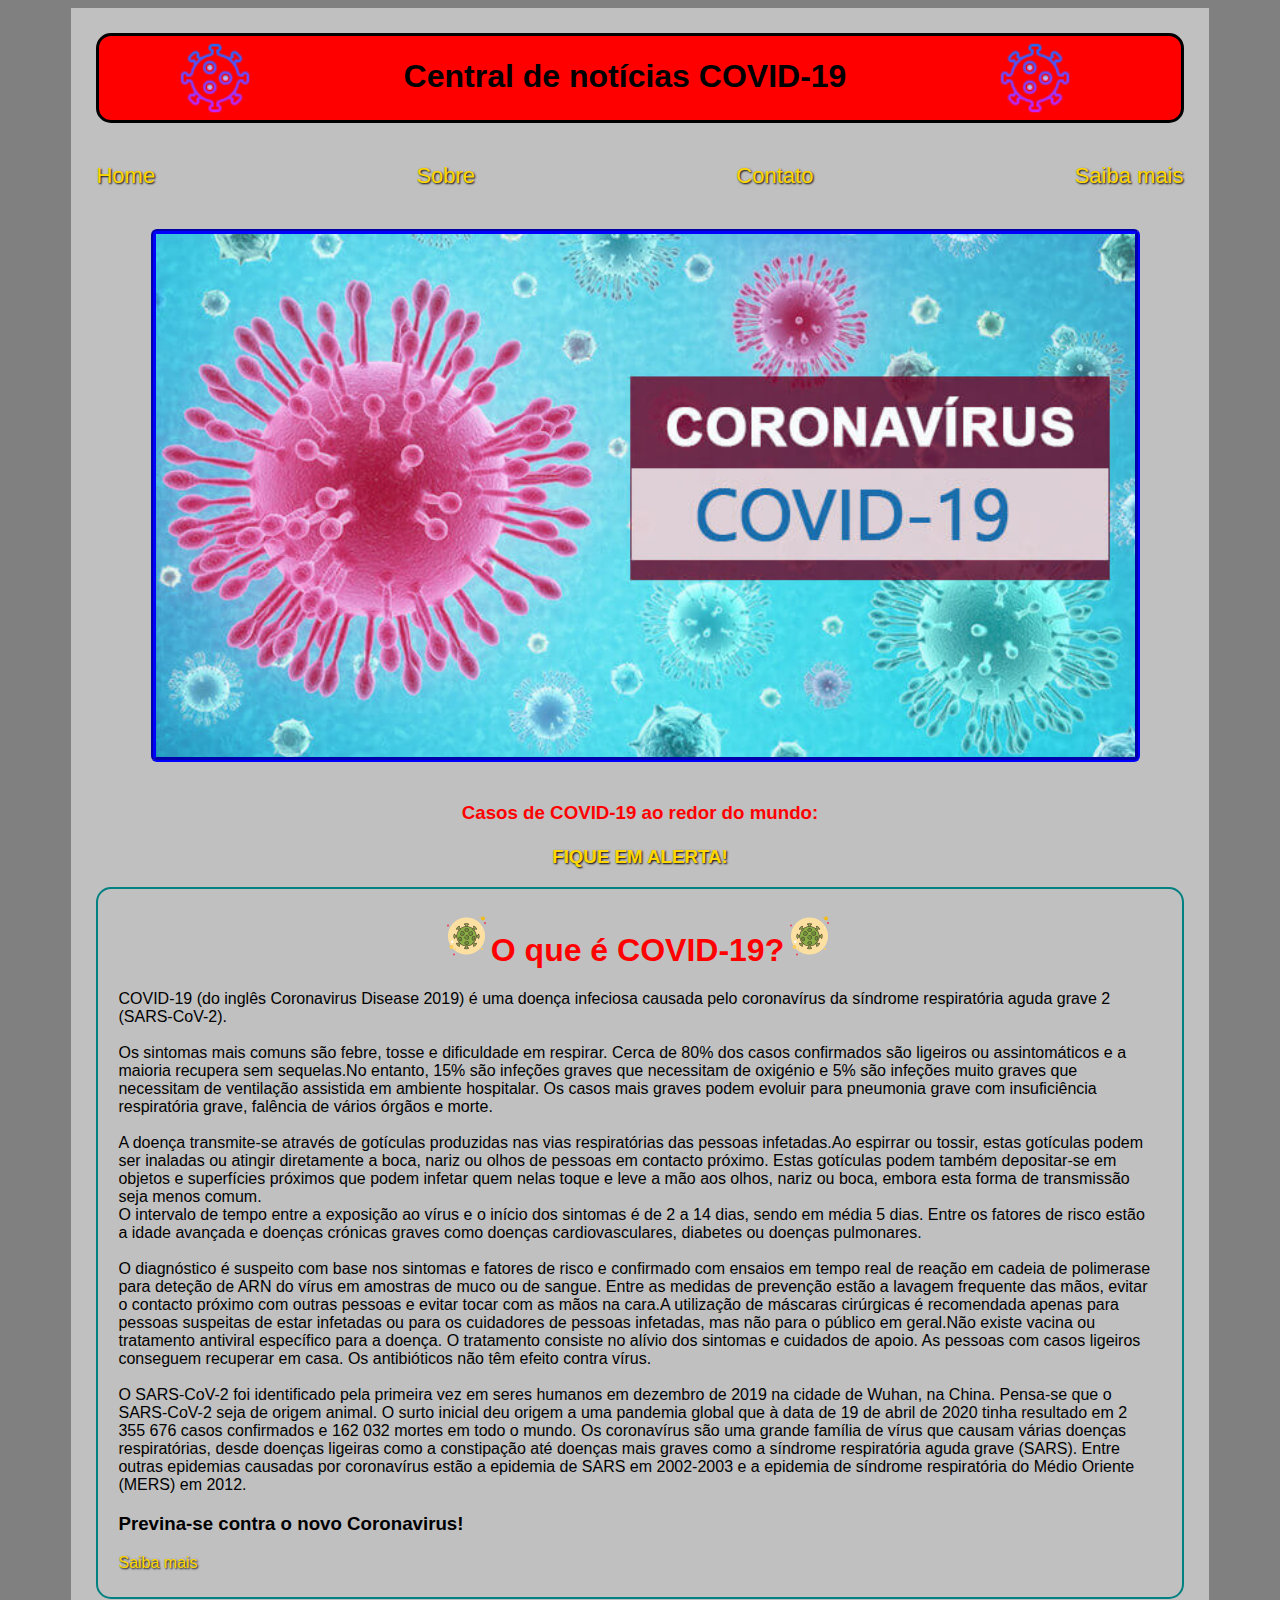
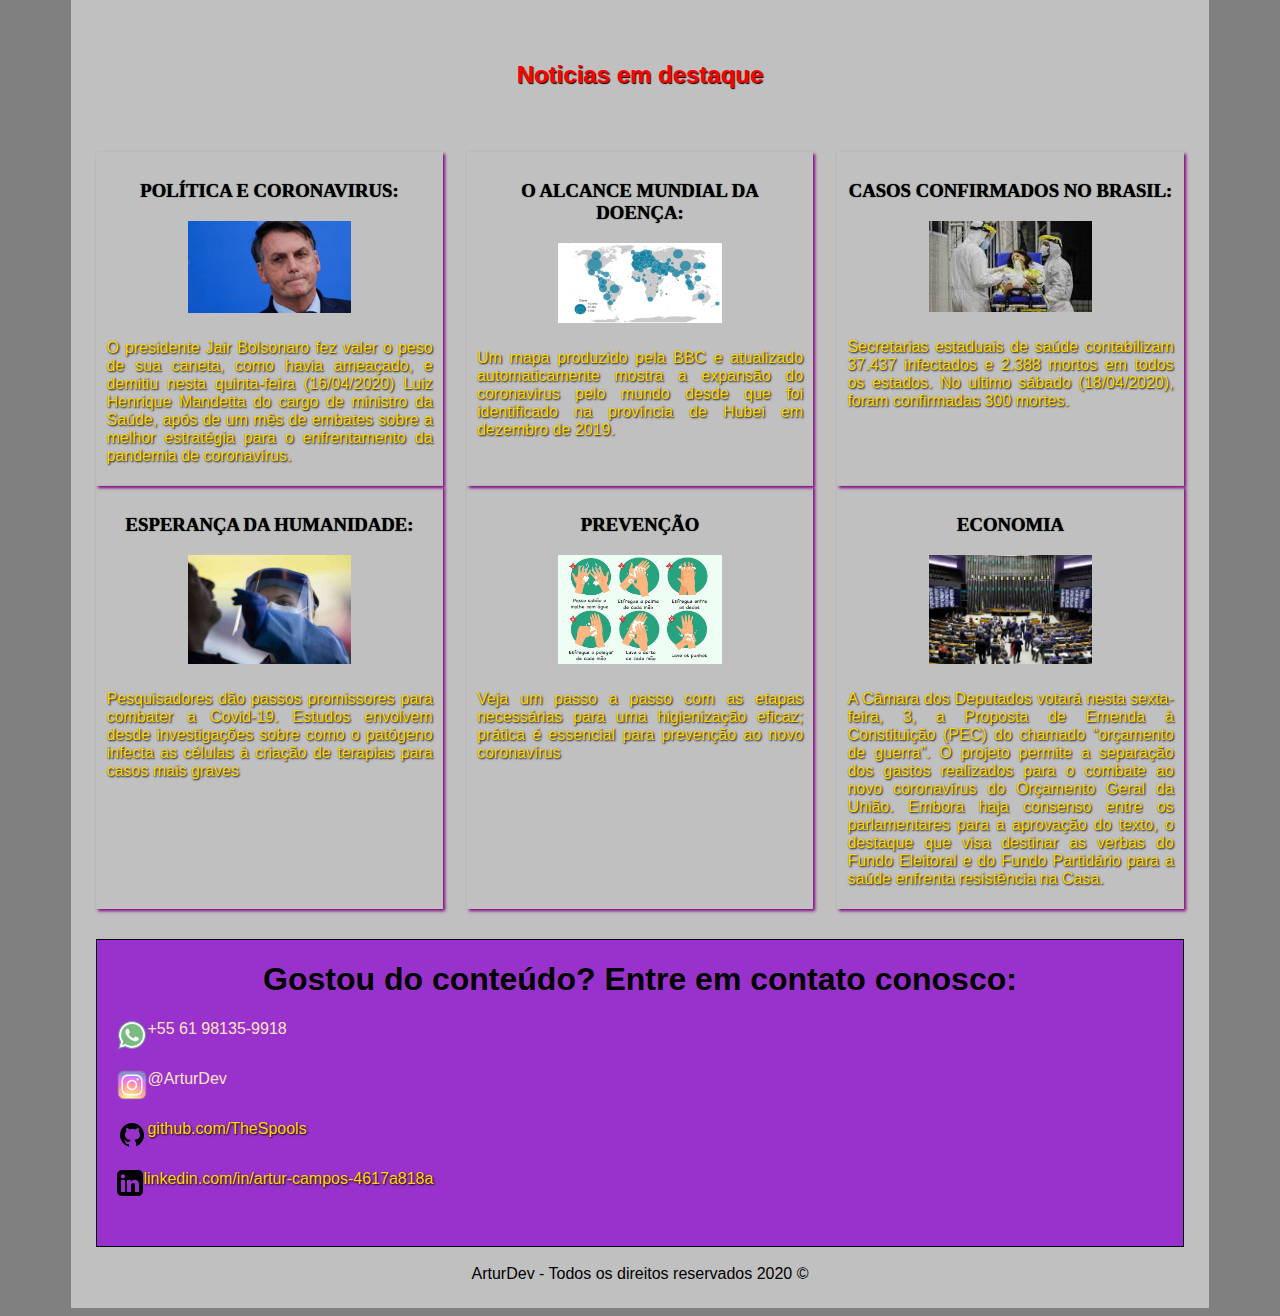
<file: index.html>
<DOCTYPE html>
    <htmL>

    <head>
        <meta charset="utf-8">
        <title>.:Noticias COVID-19:.</title>
        <link rel="stylesheet" a href="estilo.css">
    </head>

    <body>
        <div id="conteudo">
            <div id="cabecalho">

                <img src="icons.png" width="8%">
                <h1> Central de notícias COVID-19 </h1>
                <img src="icons.png" width="8%">
            </div>
            <div id="navbar">
                <div><a href="index.html">Home</a> </div>
                <div><a href="sobremim.html">Sobre</a> </div>
                <div><a href="https://forms.gle/wCagCPUpqGJRLvS86" target="_blank">Contato</a> </div>
                <div><a href="referencias.html">Saiba mais</a> </div>
            </div>

            <div id="imagemFixa">
                <img src="bigcorona.jpg" id="pngfixa">
            </div>
            <div class="casos">
                <h3 class="casos">Casos de COVID-19 ao redor do mundo: <br> <a
                        href="https://www.google.com/search?q=casos+de+coronavirus+no+mundo&oq=casos+de+coronavirus+no+mundo&aqs=chrome.0.0l5.7754j0j4&sourceid=chrome&ie=UTF-8"
                        target="_blank"><br>FIQUE
                        EM ALERTA!</a></h3>
            </div>
            <div>
                <div id="arturdev">
                    <h1 class="casos"><img src="iconecorona.png">O que é COVID-19?<img src="iconecorona.png"></h1>

                    <p>COVID-19 (do inglês Coronavirus Disease 2019) é uma doença infeciosa causada pelo
                        coronavírus da síndrome respiratória aguda grave 2 (SARS-CoV-2).<br>
                        <br>Os sintomas mais comuns são febre, tosse e dificuldade em respirar.
                        Cerca de 80% dos casos confirmados são ligeiros ou assintomáticos e a maioria
                        recupera sem sequelas.No entanto, 15% são infeções graves que necessitam de oxigénio
                        e 5% são infeções muito graves que necessitam de ventilação assistida em ambiente hospitalar.
                        Os casos mais graves podem evoluir para pneumonia grave com insuficiência respiratória grave,
                        falência de vários órgãos e morte.<br><br>

                        A doença transmite-se através de gotículas produzidas nas vias respiratórias das pessoas
                        infetadas.Ao espirrar ou tossir, estas gotículas podem ser inaladas ou atingir
                        diretamente a boca, nariz ou olhos de pessoas em contacto próximo.
                        Estas gotículas podem também depositar-se em objetos e superfícies próximos que podem
                        infetar quem nelas toque e leve a mão aos olhos, nariz ou boca,
                        embora esta forma de transmissão seja menos comum.<br>
                        O intervalo de tempo entre a exposição ao vírus e o início dos sintomas
                        é de 2 a 14 dias, sendo em média 5 dias.
                        Entre os fatores de risco estão a idade avançada e doenças
                        crónicas graves como doenças cardiovasculares, diabetes ou doenças
                        pulmonares. <br><br>
                        O diagnóstico é suspeito com base nos sintomas e
                        fatores de risco e confirmado com ensaios em tempo
                        real de reação em cadeia de polimerase para deteção
                        de ARN do vírus em amostras de muco ou de sangue.

                        Entre as medidas de prevenção estão a lavagem frequente das mãos,
                        evitar o contacto próximo com outras pessoas e evitar tocar com
                        as mãos na cara.A utilização de máscaras cirúrgicas é recomendada
                        apenas para pessoas suspeitas de estar infetadas ou para os cuidadores
                        de pessoas infetadas, mas não para o público em geral.Não existe
                        vacina ou tratamento antiviral específico para a doença.
                        O tratamento consiste no alívio dos sintomas e cuidados de apoio.
                        As pessoas com casos ligeiros conseguem recuperar em casa.
                        Os antibióticos não têm efeito contra vírus. <br><br>

                        O SARS-CoV-2 foi identificado pela primeira vez em seres
                        humanos em dezembro de 2019 na cidade de Wuhan, na China.
                        Pensa-se que o SARS-CoV-2 seja de origem animal.
                        O surto inicial deu origem a uma pandemia global que
                        à data de 19 de abril de 2020
                        tinha resultado em 2 355 676 casos confirmados e 162 032
                        mortes em todo o mundo.
                        Os coronavírus são uma grande família de vírus que causam
                        várias doenças
                        respiratórias, desde doenças ligeiras como a constipação até doenças
                        mais graves como a síndrome respiratória aguda grave (SARS).
                        Entre outras epidemias causadas por coronavírus estão a epidemia de SARS
                        em 2002-2003 e a epidemia de síndrome respiratória do Médio Oriente (MERS)
                        em 2012.
                        <h3>Previna-se contra o novo Coronavirus!</h3>

                        <a href="https://www.saude.gov.br/saude-de-a-z/coronavirus" target="_blank">
                            Saiba mais <br></a>
                </div>
                <div id="Destaque">
                    <h2 id="Destaque">Noticias em destaque</h2>
                </div>
                <div id="cursos">
                    <div class="cursosDestaque">
                        <span>
                            <h3>POLÍTICA E CORONAVIRUS:</h3>
                        </span>
                        <img src="bolsocorona.jpg" class="imgDestaque">
                        <a href="https://www.terra.com.br/noticias/coronavirus/coronavirus-no-brasil-bolsonaro-troca-ministro-mas-conducao-da-crise-deve-seguir-com-estados-congresso-e-stf-dizem-analistas,47daa642501178a374178cf92bd3b23b0elfk05q.html"
                            target="_blank">

                            <p>O presidente Jair Bolsonaro fez valer o peso de sua caneta, como havia ameaçado, e
                                demitiu nesta quinta-feira (16/04/2020) Luiz Henrique Mandetta do cargo de ministro da
                                Saúde,
                                após de um mês de embates sobre a melhor estratégia para o enfrentamento da pandemia de
                                coronavírus.
                            </p>
                        </a>
                    </div>
                    <div class="cursosDestaque">
                        <span>
                            <h3> O ALCANCE MUNDIAL DA DOENÇA: </h3>
                        </span>
                        <img src="mapa.jpg" class="imgDestaque">
                        <a href="https://www.bbc.com/portuguese/internacional-51718755" target="_blank">
                            <p>Um mapa produzido pela BBC e atualizado automaticamente mostra a expansão do coronavirus
                                pelo mundo desde que foi identificado na província de Hubei em dezembro de 2019.
                            </p>
                        </a>
                    </div>

                    <div class="cursosDestaque">
                        <span>
                            <h3>CASOS CONFIRMADOS NO BRASIL:</h3>
                        </span>
                        <img src="brasil.jpg" class="imgDestaque">
                        <a href="https://oglobo.globo.com/sociedade/coronavirus-brasil-tem-38654-casos-confirmados-2462-mortes-1-24382220"
                            target="_blank">
                            <p>Secretarias estaduais de saúde contabilizam 37.437 infectados e 2.388 mortos em todos os
                                estados. No ultimo sábado (18/04/2020), foram confirmadas 300 mortes.</p>
                        </a>
                    </div>

                    <div class="cursosDestaque">
                        <span>
                            <h3>ESPERANÇA DA HUMANIDADE:</h3>
                        </span>
                        <img src="esperanca.jpg" class="imgDestaque">
                        <a href="https://www.correiobraziliense.com.br/app/noticia/ciencia-e-saude/2020/04/19/interna_ciencia_saude,846060/ciencia-avanca-na-busca-da-cura-para-o-coronavirus.shtml"
                            target="_blank">
                            <p>Pesquisadores dão passos promissores para combater a Covid-19. Estudos envolvem desde
                                investigações sobre como o patógeno infecta as células à criação de terapias para casos
                                mais graves</p>
                        </a>

                    </div>
                    <div class="cursosDestaque">
                        <span>
                            <h3> PREVENÇÃO</h3>
                        </span>
                        <img src="prevencao.jpg" class="imgDestaque">
                        <a
                            href="https://www.saopaulo.sp.gov.br/spnoticias/saiba-como-lavar-as-maos-para-se-prevenir-contra-a-covid-19/">
                            <p>Veja um passo a passo com as etapas necessárias para uma higienização eficaz; prática é
                                essencial para prevenção ao novo coronavírus</p>
                        </a>
                    </div>
                    <div class="cursosDestaque">
                        <span>
                            <h3> ECONOMIA</h3>
                        </span>
                        <img src="economia.jpg" class="imgDestaque">
                        <a href="https://veja.abril.com.br/politica/uso-de-verba-eleitoral-de-r-3-bi-para-combater-coronavirus-racha-a-camara/"
                            target="_blank">
                            <p>A Câmara dos Deputados votará nesta sexta-feira, 3, a Proposta de Emenda à Constituição
                                (PEC) do chamado “orçamento de guerra”.
                                O projeto permite a separação dos gastos realizados para o combate ao novo coronavírus
                                do Orçamento Geral da União.
                                Embora haja consenso entre os parlamentares para a aprovação do texto,
                                o destaque que visa destinar as verbas do Fundo Eleitoral e do Fundo Partidário para a
                                saúde enfrenta resistência na Casa.
                            </p>
                        </a>
                    </div>

                </div>

            </div>
            <div id="rodape">
                <h1 id="casos1">Gostou do conteúdo? Entre em contato conosco:</h1>
                <div id="redessociais">

                    <div class="rede"><img src="whatsapp_icon.png" />+55 61 98135-9918</div>
                    <div class="rede"><img src="instagram_icon.png" /> @ArturDev</div>
                    <div class="rede"><img src="github_icon.png" /> <a href="github.com/TheSpools" target="_blank">
                            github.com/TheSpools</a></div>
                    <div class="rede"><img src="linkedin_icon.png" /><a
                            href="https://www.linkedin.com/in/artur-campos-4617a818a/" target="_blank">
                            linkedin.com/in/artur-campos-4617a818a</a> </div>
                </div>

            </div>
    </body>
    <br>
    <footer id="centro">ArturDev - Todos os direitos reservados 2020 ©</footer>

    </htmL>
</file>
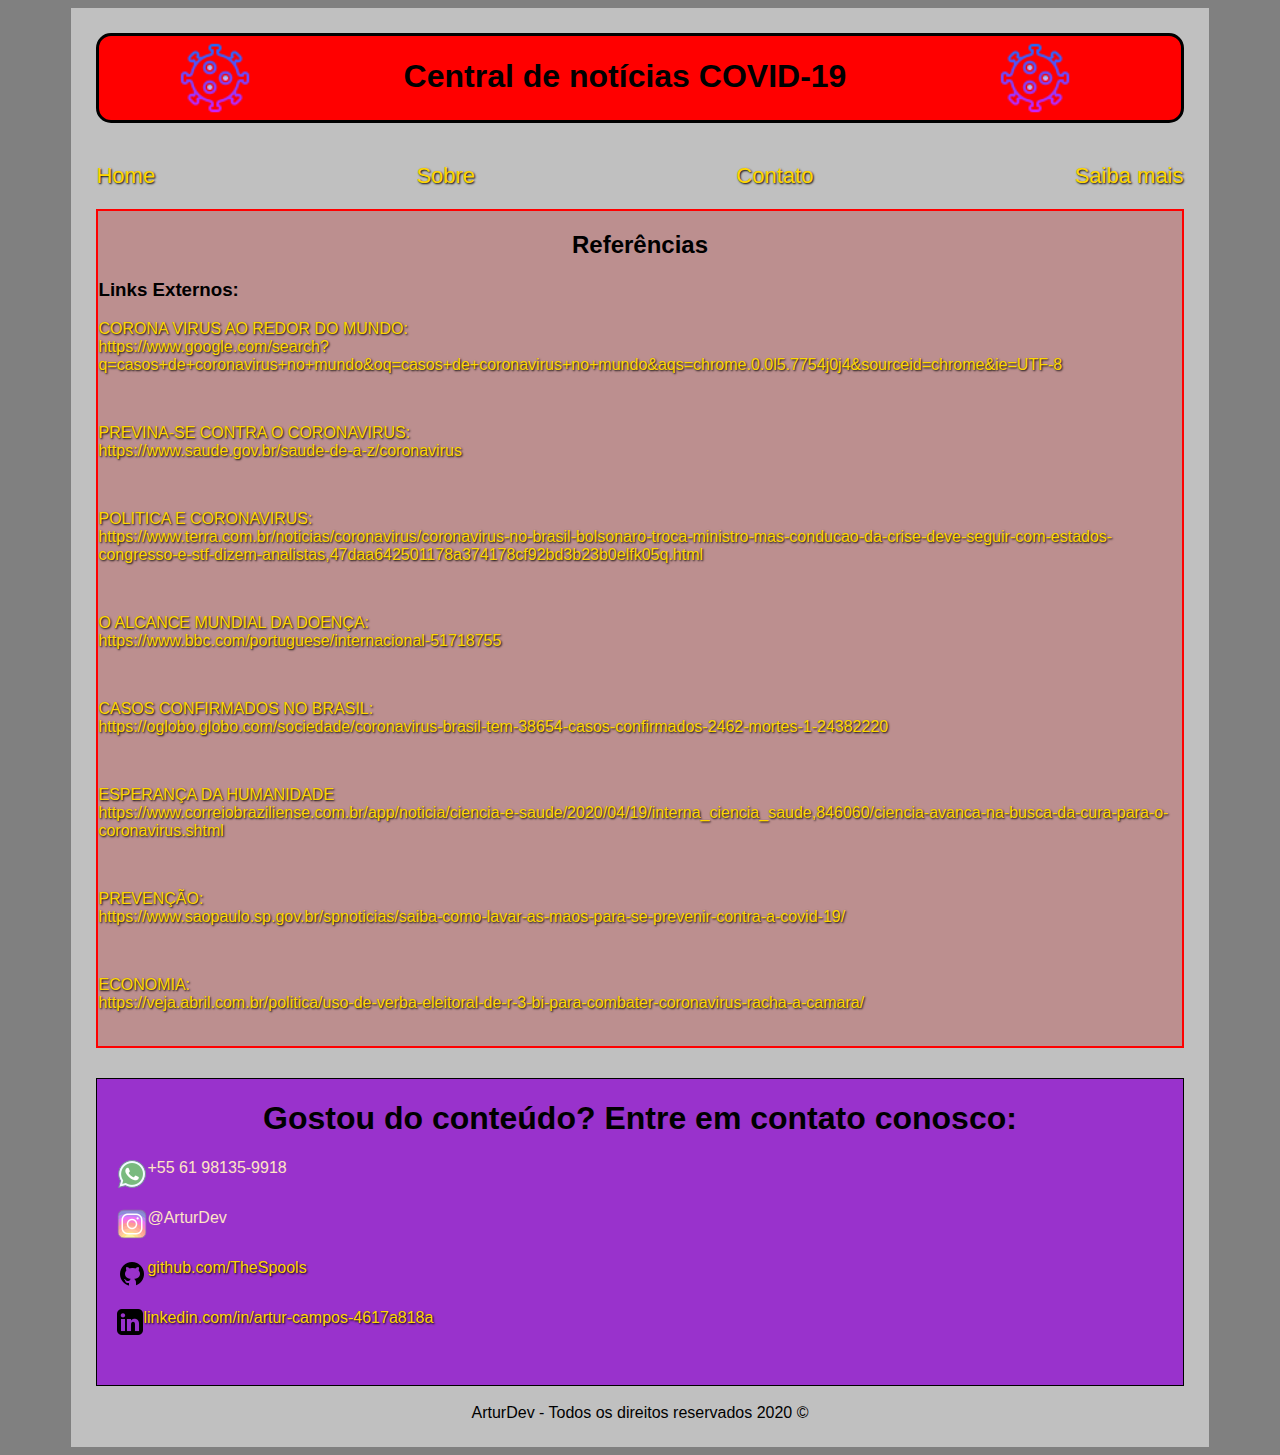
<file: referencias.html>
<DOCTYPE html>
    <htmL>

    <head>
        <meta charset="utf-8">
        <title>.:Links:.</title>
        <link rel="stylesheet" a href="estilo.css">
    </head>

    <body>
        <div id="conteudo">
            <div id="cabecalho">

                <img src="icons.png" width="8%">
                <h1> Central de notícias COVID-19 </h1>
                <img src="icons.png" width="8%">
            </div>
            <div id="navbar">
                <div><a href="index.html">Home</a> </div>
                <div><a href="sobremim.html">Sobre</a> </div>
                <div><a href="https://forms.gle/wCagCPUpqGJRLvS86" target="_blank">Contato</a> </div>
                <div><a href="referencias.html">Saiba mais</a> </div>
            </div>


            <div id="referencias">
                <span>
                    <h2>Referências</h2>
                </span>
                <h3>Links Externos:</h3>
                <p><a href="https://www.google.com/search?q=casos+de+coronavirus+no+mundo&oq=casos+de+coronavirus+no+mundo&aqs=chrome.0.0l5.7754j0j4&sourceid=chrome&ie=UTF-8"
                        target="_blank">CORONA VIRUS AO REDOR DO MUNDO:<BR>
                        https://www.google.com/search?q=casos+de+coronavirus+no+mundo&oq=casos+de+coronavirus+no+mundo&aqs=chrome.0.0l5.7754j0j4&sourceid=chrome&ie=UTF-8</a>
                </p><BR>
                <p><a href="https://www.saude.gov.br/saude-de-a-z/coronavirus" target="_blank">PREVINA-SE CONTRA O
                        CORONAVIRUS:<BR> https://www.saude.gov.br/saude-de-a-z/coronavirus</a></p><BR>
                <p><a href="https://www.terra.com.br/noticias/coronavirus/coronavirus-no-brasil-bolsonaro-troca-ministro-mas-conducao-da-crise-deve-seguir-com-estados-congresso-e-stf-dizem-analistas,47daa642501178a374178cf92bd3b23b0elfk05q.html"
                        target="_blank">POLITICA E CORONAVIRUS:<BR>
                        https://www.terra.com.br/noticias/coronavirus/coronavirus-no-brasil-bolsonaro-troca-ministro-mas-conducao-da-crise-deve-seguir-com-estados-congresso-e-stf-dizem-analistas,47daa642501178a374178cf92bd3b23b0elfk05q.html</a>
                </p><BR>
                <p><a href="https://www.bbc.com/portuguese/internacional-51718755" target="_blank">O ALCANCE MUNDIAL DA
                        DOENÇA:<BR> https://www.bbc.com/portuguese/internacional-51718755</a></p><BR>
                <p><a href="https://oglobo.globo.com/sociedade/coronavirus-brasil-tem-38654-casos-confirmados-2462-mortes-1-24382220"
                        target="_blank">CASOS CONFIRMADOS NO BRASIL: <BR>
                        https://oglobo.globo.com/sociedade/coronavirus-brasil-tem-38654-casos-confirmados-2462-mortes-1-24382220</a>
                </p><BR>
                <p><a href="https://www.correiobraziliense.com.br/app/noticia/ciencia-e-saude/2020/04/19/interna_ciencia_saude,846060/ciencia-avanca-na-busca-da-cura-para-o-coronavirus.shtml"
                        target="_blank"> ESPERANÇA DA HUMANIDADE<BR>
                        https://www.correiobraziliense.com.br/app/noticia/ciencia-e-saude/2020/04/19/interna_ciencia_saude,846060/ciencia-avanca-na-busca-da-cura-para-o-coronavirus.shtml</a>
                </p><BR>
                <p><a href="https://www.saopaulo.sp.gov.br/spnoticias/saiba-como-lavar-as-maos-para-se-prevenir-contra-a-covid-19/"
                        target="_blank">PREVENÇÃO: <BR>
                        https://www.saopaulo.sp.gov.br/spnoticias/saiba-como-lavar-as-maos-para-se-prevenir-contra-a-covid-19/</a>
                </p><BR>
                <p><a href="https://veja.abril.com.br/politica/uso-de-verba-eleitoral-de-r-3-bi-para-combater-coronavirus-racha-a-camara/"
                        target="_blank"> ECONOMIA:<BR>
                        https://veja.abril.com.br/politica/uso-de-verba-eleitoral-de-r-3-bi-para-combater-coronavirus-racha-a-camara/</a>
                </p><BR>

            </div>



            <div id="rodape">
                <h1 id="casos1">Gostou do conteúdo? Entre em contato conosco:</h1>
                <div id="redessociais">

                    <div class="rede"><img src="whatsapp_icon.png" />+55 61 98135-9918</div>
                    <div class="rede"><img src="instagram_icon.png" /> @ArturDev</div>
                    <div class="rede"><img src="github_icon.png" /> <a href="github.com/TheSpools" target="_blank">
                            github.com/TheSpools</a></div>
                    <div class="rede"><img src="linkedin_icon.png" /><a
                            href="https://www.linkedin.com/in/artur-campos-4617a818a/" target="_blank">
                            linkedin.com/in/artur-campos-4617a818a</a> </div>
                </div>

            </div>
    </body>
    <br>
    <footer id="centro">ArturDev - Todos os direitos reservados 2020 ©</footer>

    </htmL>
</file>
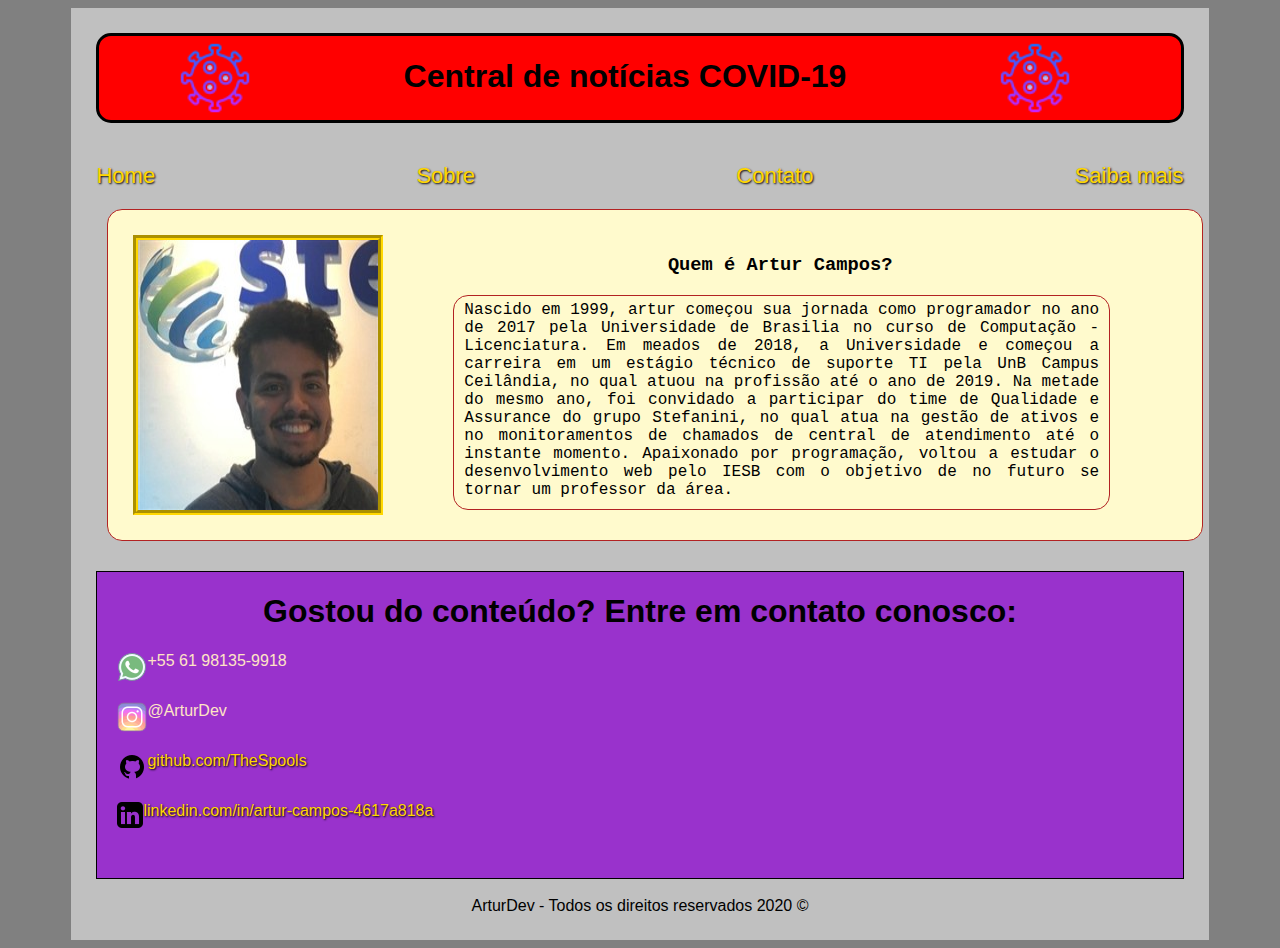
<file: sobremim.html>
<DOCTYPE html>
    <htmL>

    <head>
        <meta charset="utf-8">
        <title>.:Sobre mim:.</title>
        <link rel="stylesheet" a href="estilo.css">
    </head>

    <body>
        <div id="conteudo">
            <div id="cabecalho">

                <img src="icons.png" width="8%">
                <h1> Central de notícias COVID-19 </h1>
                <img src="icons.png" width="8%">
            </div>
            <div id="navbar">
                <div><a href="index.html">Home</a> </div>
                <div><a href="sobremim.html">Sobre</a> </div>
                <div><a href="https://forms.gle/wCagCPUpqGJRLvS86" target="_blank">Contato</a> </div>
                <div><a href="referencias.html">Saiba mais</a> </div>
            </div>


            <div id="sobremim">
                <img src="eu.png" class="sobreeu">
                <div id>
                    <h3>Quem é Artur Campos?</h3>
                    <p id="sobremim2">
                        Nascido em 1999, artur começou sua jornada como programador no ano de 2017 pela Universidade de
                        Brasilia no curso de Computação - Licenciatura.
                        Em meados de 2018, a Universidade e começou a carreira em um estágio técnico de suporte TI pela
                        UnB Campus Ceilândia, no qual
                        atuou na profissão até o ano de 2019. Na metade do mesmo ano, foi convidado a participar do time
                        de Qualidade e Assurance do grupo Stefanini,
                        no qual atua na gestão de ativos e no monitoramentos de chamados de central de atendimento até o
                        instante momento.
                        Apaixonado por programação, voltou a estudar o desenvolvimento web pelo IESB com o objetivo de
                        no futuro se tornar um professor da área. </p>
                </div>
            </div>



            <div id="rodape">
                <h1 id="casos1">Gostou do conteúdo? Entre em contato conosco:</h1>
                <div id="redessociais">

                    <div class="rede"><img src="whatsapp_icon.png" />+55 61 98135-9918</div>
                    <div class="rede"><img src="instagram_icon.png" /> @ArturDev</div>
                    <div class="rede"><img src="github_icon.png" /> <a href="github.com/TheSpools" target="_blank">
                            github.com/TheSpools</a></div>
                    <div class="rede"><img src="linkedin_icon.png" /><a
                            href="https://www.linkedin.com/in/artur-campos-4617a818a/" target="_blank">
                            linkedin.com/in/artur-campos-4617a818a</a> </div>
                </div>

            </div>
    </body>
    <br>
    <footer id="centro">ArturDev - Todos os direitos reservados 2020 ©</footer>

    </htmL>
</file>
<file: estilo.css>
body{
    background-color: grey;
    font-family: sans-serif;
}
@keyframes example {
    10%   {background-color: rebeccapurple;}
    25%  {background-color: violet;}
    50%  {background-color: pink;}
    75%{background-color: plum;}
    100% {background-color: rebeccapurple}
    from {background-color: purple;}
    to {background-color: purple;}
   
}
#cabecalho{

    background-color: white;
    border: black 3px solid;
    border-radius: 15px;
    padding-right: 30px;
    justify-content: space-around;
    display: flex;
    background-color: red;
    animation-name: example;
    animation-duration: 15s;
    animation-iteration-count: infinite;

}

    
#conteudo {
    background-color: silver;
    margin-left: 5%;
    margin-right: 5%;
    padding: 2%;
}

#navbar {
    display: flex;
    justify-content: space-between;
    font-size: 22px;
    margin-top: 40px;
    margin-bottom: 20px;
    
}



#imagemFixa{

margin: 40px 55px 40px 55px;
border-style: groove;
border-color: blue;
border-radius: 6px;
border-width: thick;
width: 90%;
    
}

#casos{
    padding-bottom: 4%;
    display: flex;
    text-align: center;
    justify-content: center;
}


#pngfixa{
    width: 100%;
   
}

#Destaque{
    font-family: Arial, Helvetica, sans-serif;
    display: flex;
   padding: 2%;
    justify-content: center;
    color: red;
    text-shadow: black 1px 1px 1px ;
}
#rodape{
    background-color: darkorchid;
    margin-top: 30px;
    padding-bottom: 25px;
    border: 1px solid black;
}

#redessociais{
    margin-left: 20px;
    margin-top: 20px;
    padding-bottom: 20px;
    color:bisque;
    display: block;

}

#cursos{
display: flex;
font-family: Cambria, Cochin, Georgia, Times, 'Times New Roman', serif;
flex-wrap: wrap;
text-shadow: black 0px 0px 1px;
justify-content: space-between;

}

#centro{
    text-align: center;
}

#email{
    padding-top: 40px;
    margin-right: 50px;

}

#receba {
    color: gainsboro;
    
}
#checkbox{
    padding-top: 50px;
   float: left ;
    padding-right: 0px;
    height: 15px;
    width: 10%;
    
}

#sobremim{
margin: 1%;
width: 96%;
padding: 25px;
background-color: lemonchiffon;
border: firebrick 1px solid;
border-radius: 15px;
display: flex;
text-align: center;
font-family: 'Courier New', Courier, monospace;
}
#sobremim2{
    margin: 0px 0px 5px;
    width: 80%;
    margin-left: 70px;
    padding: 5px 10px 10px 10px;
    background-color: lemonchiffon;
    border: firebrick 1px solid;
    border-radius: 15px;
    text-align: justify;
    font-family: 'Courier New', Courier, monospace;

    }

.casos{
    color: red;
    text-align: center;
}
#casos1{
    text-align: center;
}
.sobreeu{
border-style: groove;
border-color: gold;
border-width: 5px;
width: auto;

}

#referencias{
    border: red solid 2px;
    background-color: rosybrown;
    text-align: justify;
}



#bootcamp{
    justify-content: center;
    text-align: center;
    width: 60%;
    padding-left: 20%;
    padding-bottom: 50px;
}

#quemsomos{
    justify-content: center;
    text-align: center;
    background-color: blue;
    border: goldenrod;
    border-radius: 80px;
    font-family: comic;

}

.cursosDestaque{
    text-align: justify;
    justify-content: space-between;
    margin left: 10px;
    margin right: 10px;    
    width:30%;
    box-shadow: purple 2px 2px 3px;
    padding: 10px 10px 5px;

}
.imgDestaque{
    width: 50%;
    margin-left: 0%;
    margin-bottom: 10px;
    padding-left: 25%;
}

.rede{
    margin-top: 20px;
    display:flex;
    text-align: bottom;
    margin-bottom: 5px;
}


a{
    font-family: 'Lucida Sans', 'Lucida Sans Regular', 'Lucida Grande', 'Lucida Sans Unicode', Geneva, Verdana, sans-serif;
    color: gold;
    text-decoration: unset;

}
a:link{color: gold; text-shadow: black 1px 1px 2px;}
a:hover{color: purple;background:grey;}
a:active{color: gold; background-color: #666666;}

input{
   
 width: 100%;
 height: 30px;
margin-right: 5px;
}

button{
    
    background-color: rgb(80,80,250);
    width: 60px;
    height: 40px;
    color: papayawhip;
    border: blue 1px solid;
    font-size: 15px;
    
}
span{
    text-align: center;
}

#h2{
    font-size: 20px;
    font-family: cursive;
    text-align: center;
    padding: 7%;
}

#destaque2{
    margin-top: 50px;
    font-family: Arial, Helvetica, sans-serif;
    text-align: center;
    justify-content: center;
    color: chocolate;
    text-shadow: black 1px 1px 1px ;
    text-decoration: underline;
}
#arturdev{
  padding: 0px 25px 25px 20px;
    justify-content: space-between;  
    border: teal 2px solid;
    border-radius: 15px;
    font-family: 'Gill Sans', 'Gill Sans MT', Calibri, 'Trebuchet MS', sans-serif;
}
</file>
